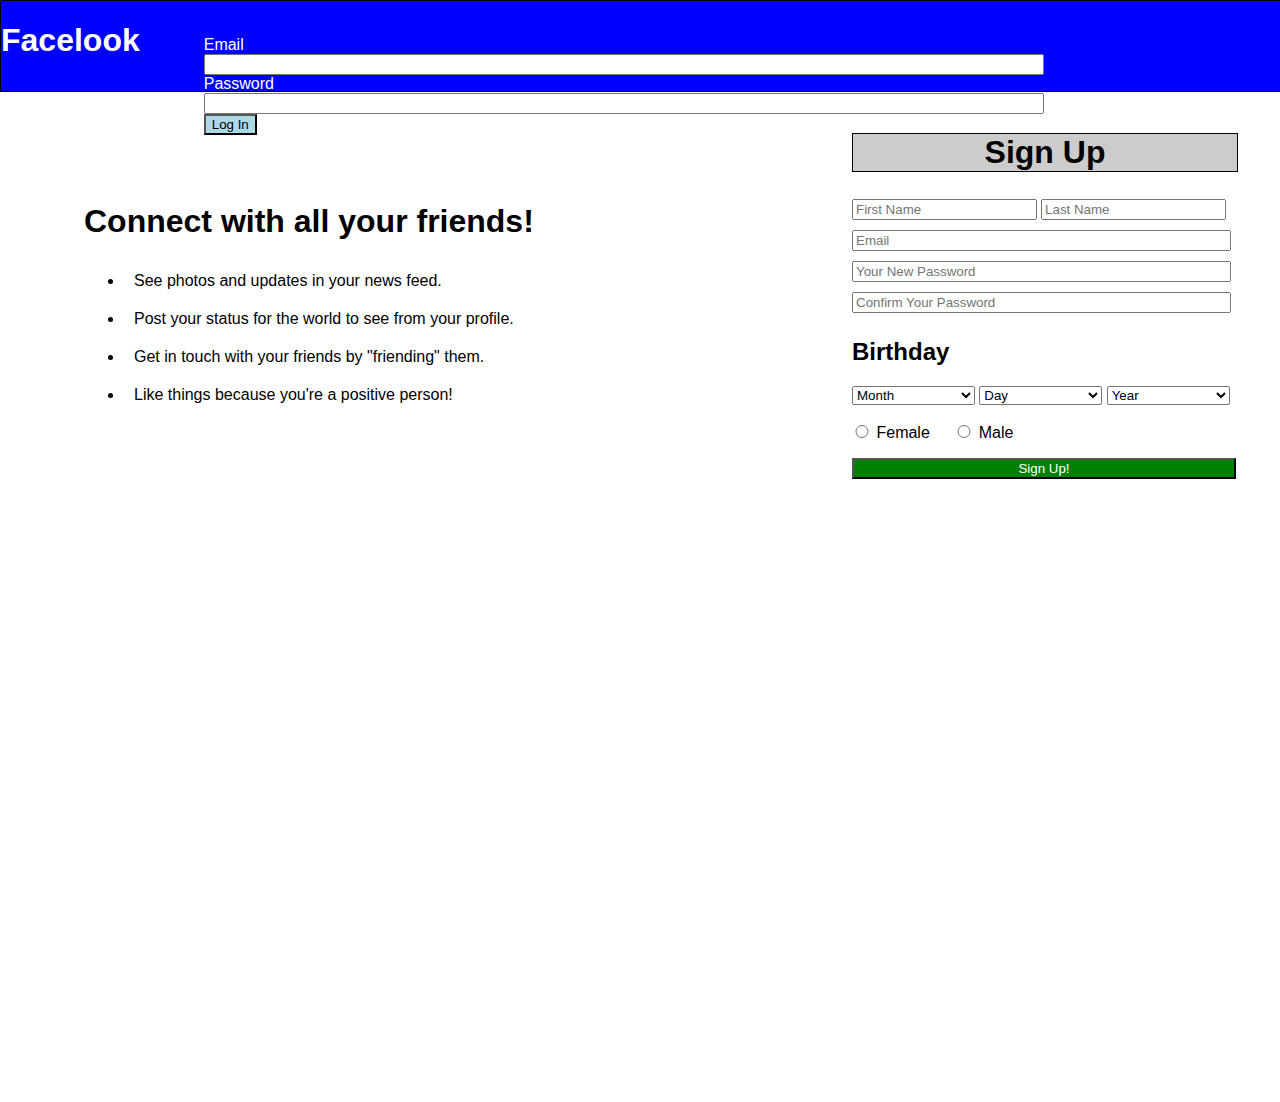
<file: index.html>
<!doctype html>
<html>
<head>
<meta charset="UTF-8">
<link rel="stylesheet" type="text/css"  href="style.css">
<title>Facelook</title>
<style>	
	aside{
		float:left;
		padding:20px;
		margin:70px 0 0 5%;
	}
	aside li{
		padding:10px;
	}
	main{
		width: 30%;
		margin-left:65%;
		padding:20px;
	}
	main select{
		width: 32%;
	}
	main input{
		width: 96.5%;
		margin:5px 0;
	}
	main input[type=text]{
		width:46%;
	}
	main input[type=radio]{
		width:20px;
		margin:20px 0;
	}
	main input[name=male]{
		margin-left:20px;
	}
	main button{
		width:100%;
		background-color:green;
		color:#fff;
	}
</style>
</head>

<body>
<header>
	<h1>Facelook</h1>
	<form class="home">
		<label for="email">Email</label>
		<input name="email" type="email" />
		<label for="password">Password</label>
		<input name="password" type="password" />
		<button>Log In</button>
	</form>
</header>
<aside>
	<h1>Connect with all your friends!</h1>
	<ul>
		<li>See photos and updates in your news feed.</li>
		<li>Post your status for the world to see from your profile.</li>
		<li>Get in touch with your friends by "friending" them.</li>
		<li>Like things because you're a positive person!</li>
	</ul>
</aside>
<main>
	<h1>Sign Up</h1>
	<form>
		<input type="text" placeholder="First Name" />
		<input type="text" placeholder="Last Name" />
		<input type="email" placeholder="Email" />
		<input type="password" placeholder="Your New Password" />
		<input type="password" placeholder="Confirm Your Password" />
		<h2>Birthday</h2>
		<select placeholder="month">
			<option selected hidden>Month</option>
			<option>January</option>
			<option>February</option>
			<option>March</option>
			<option>April</option>
			<option>May</option>
			<option>June</option>
			<option>July</option>
			<option>August</option>
			<option>September</option>
			<option>October</option>
			<option>November</option>
			<option>December</option>
		</select>
		
		<select placeholder="day">
			<option selected hidden>Day</option>
			<option>1</option>
			<option>2</option>
			<option>3</option>
			<option>4</option>
			<option>5</option>
			<option>6</option>
			<option>7</option>
			<option>8</option>
			<option>9</option>
			<option>10</option>
			<option>11</option>
			<option>12</option>
			<option>13</option>
			<option>14</option>
			<option>15</option>
			<option>16</option>
			<option>17</option>
			<option>18</option>
			<option>19</option>
			<option>20</option>
			<option>21</option>
			<option>22</option>
			<option>23</option>
			<option>24</option>
			<option>25</option>
			<option>26</option>
			<option>27</option>
			<option>28</option>
			<option>29</option>
			<option>30</option>
			<option>31</option>
		</select>
		
		<select placeholder="year">
			<option selected hidden>Year</option>
			<option>1999</option>
			<option>1998</option>
			<option>1997</option>
			<option>1996</option>
			<option>1995</option>
			<option>1994</option>
			<option>1993</option>
			<option>1992</option>
			<option>1991</option>
			<option>1990</option>
			<option>1989</option>
			<option>1988</option>
			<option>1987</option>
			<option>1986</option>
			<option>1985</option>
			<option>1984</option>
			<option>1983</option>
			<option>1982</option>
			<option>1981</option>
			<option>1980</option>
			<option>1979</option>
			<option>1978</option>
			<option>1977</option>
			<option>1976</option>
			<option>1975</option>
			<option>1974</option>
			<option>1973</option>
			<option>1972</option>
			<option>1971</option>
			<option>1970</option>
			<option>1969</option>
			<option>1968</option>
			<option>1967</option>
			<option>1966</option>
			<option>1965</option>
			<option>1964</option>
			<option>1963</option>
			<option>1962</option>
			<option>1961</option>
			<option>1960</option>
			<option>1959</option>
			<option>1958</option>
			<option>1957</option>
			<option>1956</option>
			<option>1955</option>
			<option>1954</option>
			<option>1953</option>
			<option>1952</option>
			<option>1951</option>
			<option>1950</option>
			<option>1949</option>
			<option>1948</option>
			<option>1947</option>
			<option>1946</option>
			<option>1945</option>
			<option>1944</option>
			<option>1943</option>
			<option>1942</option>
			<option>1941</option>
			<option>1940</option>
		</select>
		
		<input type="radio" name="female" />
		<label for="female">Female</label>
		
		<input type="radio" name="male" />
		<label for="male">Male</label>
		
		<button>Sign Up!</button>
	</form>
</main>
</body>
</html>
</file>
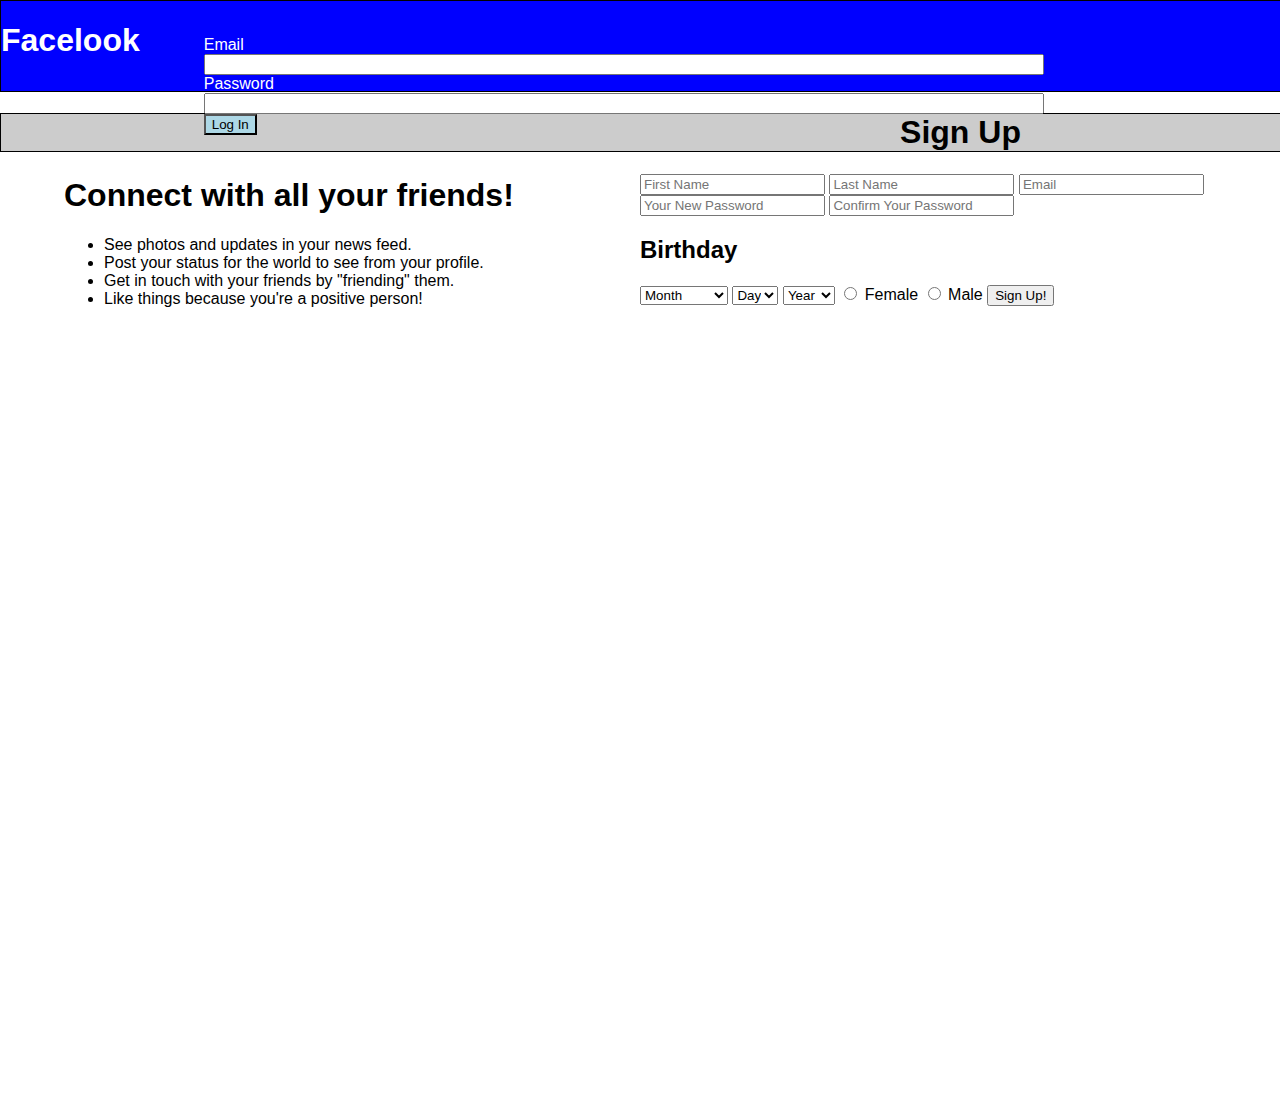
<file: friend.html>
<!doctype html>
<html>
<head>
<meta charset="UTF-8">
<link rel="stylesheet" type="text/css"  href="style.css">
<title>Facelook</title>
</head>

<body>
<header>
	<h1>Facelook</h1>
	<form class="home">
		<label for="email">Email</label>
		<input name="email" type="email" />
		<label for="password">Password</label>
		<input name="password" type="password" />
		<button>Log In</button>
	</form>
</header>
<aside>
	<h1>Connect with all your friends!</h1>
	<ul>
		<li>See photos and updates in your news feed.</li>
		<li>Post your status for the world to see from your profile.</li>
		<li>Get in touch with your friends by "friending" them.</li>
		<li>Like things because you're a positive person!</li>
	</ul>
</aside>
<main>
	<h1>Sign Up</h1>
	<form>
		<input type="text" placeholder="First Name" />
		<input type="text" placeholder="Last Name" />
		<input type="email" placeholder="Email" />
		<input type="password" placeholder="Your New Password" />
		<input type="password" placeholder="Confirm Your Password" />
		<h2>Birthday</h2>
		<select placeholder="month">
			<option selected hidden>Month</option>
			<option>January</option>
			<option>February</option>
			<option>March</option>
			<option>April</option>
			<option>May</option>
			<option>June</option>
			<option>July</option>
			<option>August</option>
			<option>September</option>
			<option>October</option>
			<option>November</option>
			<option>December</option>
		</select>
		
		<select placeholder="day">
			<option selected hidden>Day</option>
			<option>1</option>
			<option>2</option>
			<option>3</option>
			<option>4</option>
			<option>5</option>
			<option>6</option>
			<option>7</option>
			<option>8</option>
			<option>9</option>
			<option>10</option>
			<option>11</option>
			<option>12</option>
			<option>13</option>
			<option>14</option>
			<option>15</option>
			<option>16</option>
			<option>17</option>
			<option>18</option>
			<option>19</option>
			<option>20</option>
			<option>21</option>
			<option>22</option>
			<option>23</option>
			<option>24</option>
			<option>25</option>
			<option>26</option>
			<option>27</option>
			<option>28</option>
			<option>29</option>
			<option>30</option>
			<option>31</option>
		</select>
		
		<select placeholder="year">
			<option selected hidden>Year</option>
			<option>1999</option>
			<option>1998</option>
			<option>1997</option>
			<option>1996</option>
			<option>1995</option>
			<option>1994</option>
			<option>1993</option>
			<option>1992</option>
			<option>1991</option>
			<option>1990</option>
			<option>1989</option>
			<option>1988</option>
			<option>1987</option>
			<option>1986</option>
			<option>1985</option>
			<option>1984</option>
			<option>1983</option>
			<option>1982</option>
			<option>1981</option>
			<option>1980</option>
			<option>1979</option>
			<option>1978</option>
			<option>1977</option>
			<option>1976</option>
			<option>1975</option>
			<option>1974</option>
			<option>1973</option>
			<option>1972</option>
			<option>1971</option>
			<option>1970</option>
			<option>1969</option>
			<option>1968</option>
			<option>1967</option>
			<option>1966</option>
			<option>1965</option>
			<option>1964</option>
			<option>1963</option>
			<option>1962</option>
			<option>1961</option>
			<option>1960</option>
			<option>1959</option>
			<option>1958</option>
			<option>1957</option>
			<option>1956</option>
			<option>1955</option>
			<option>1954</option>
			<option>1953</option>
			<option>1952</option>
			<option>1951</option>
			<option>1950</option>
			<option>1949</option>
			<option>1948</option>
			<option>1947</option>
			<option>1946</option>
			<option>1945</option>
			<option>1944</option>
			<option>1943</option>
			<option>1942</option>
			<option>1941</option>
			<option>1940</option>
		</select>
		
		<input type="radio" name="female" />
		<label for="female">Female</label>
		
		<input type="radio" name="male" />
		<label for="male">Male</label>
		
		<button>Sign Up!</button>
	</form>
</main>
</body>
</html>
</file>
<file: style.css>
/* SASS Document */
body {
  font-family: "Comic Sans MS", Gotham, "Helvetica Neue", Helvetica, Arial, "sans-serif";
  margin: 0;
  padding: 0; }

header {
  width: 100%;
  background-color: blue;
  display: flex;
  color: #fff;
  border: 1px solid #000;
  height: 90px; }
  header header h1 {
    margin-left: 2%;
    width: 35%; }
    header header h1 img {
      margin-left: 1%;
      width: 30%; }
  header p {
    margin: 35px 10% 10px 5%; }
  header button {
    background-color: lightblue; }

header form {
  width: 65%;
  margin: 35px 5% 10px 5%; }
  header form input {
    width: 100%; }
  header form .home {
    position: absolute;
    top: 50px;
    right: 20px; }
    header form .home label {
      position: absolute;
      top: -20px; }

nav {
  width: 100%;
  margin-top: 80px; }
  nav img {
    width: 100%;
    height: 300px;
    position: absolute;
    top: 90px; }
  nav ul {
    width: 100%;
    margin: 0;
    padding: 0;
    margin-top: 225px; }
    nav ul li {
      display: inline-block;
      width: 10%;
      border: 1px solid #000;
      padding: 10px;
      margin: 0 -3px; }
      nav ul li img {
        width: 100%;
        height: 150px;
        position: static; }
    nav ul li:first-of-type {
      width: 15%; }
    nav ul li:last-of-type {
      width: 31.5%;
      text-align: right; }

main h1 {
  width: 100%;
  background-color: #ccc;
  text-align: center;
  border: 1px solid #000; }

aside {
  float: left;
  width: 40%;
  height: 100vh;
  padding: 5%; }

h1 button {
  background-color: blue;
  color: #fff;
  position: absolute;
  right: 0;
  right: 10px;
  margin-top: 10px; }

div.flex {
  display: flex; }

/*# sourceMappingURL=style.css.map */
</file>
